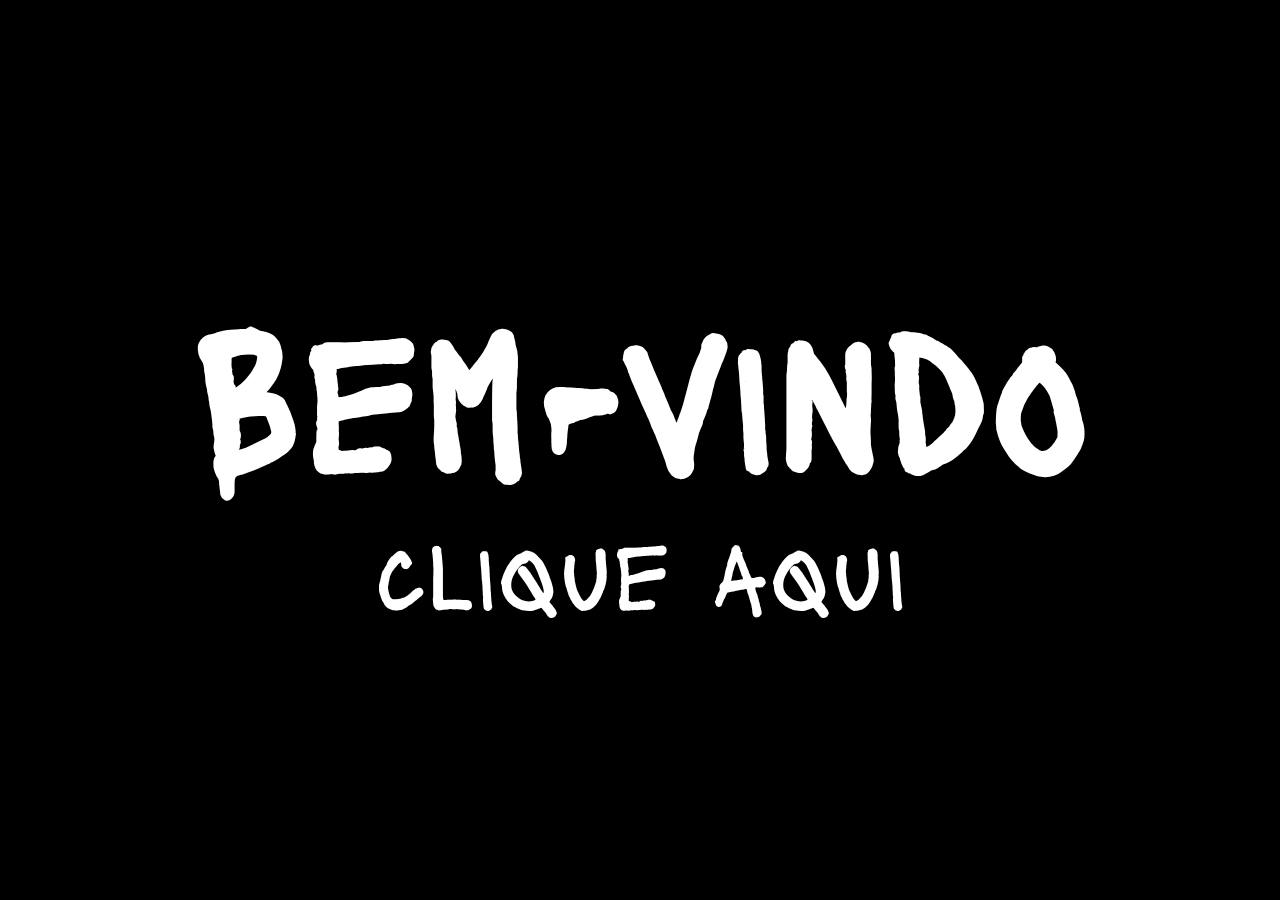
<file: index.html>
<!DOCTYPE html>
<html lang="pt-bt">
<head>
    <meta charset="UTF-8">
    <meta http-equiv="X-UA-Compatible" content="IE=edge">
    <meta name="viewport" content="width=device-width, initial-scale=1.0">
    <link rel="stylesheet" href="CSS/login.css">
    <link rel="shortcut icon" href="IMG/ICON/icon-spooky.png" type="image/x-icon">
    <title>Bem-vindo</title>
</head>
<body>
    <div class="text">
        <h1>Bem-vindo</h1>
        <p id="btn-form">clique aqui</p>
    </div>

    <div class="model">
        <p id="alertInputEmpty">Digite um nome!!!</p>

        <form action="rpg.html">
        <h1 id="formLogin">LOGIN</h1>

        <input type="text" name="nome" placeholder="Digite o nome de seu jogador" class="box" id="name" autocomplete="off">

       <div class="container-buttons">
        <button type="submit" class="btn" id="btnSubmit">Boa sorte</button>
        <button class="btn close">Ainda não</button>
       </div>

        </form>

    <!-- tracks in background -->
    </div>
        <audio src="" autoplay loop></audio>
    </div>

    <script src="JS/jquery.js"></script>
    <script src="JS/login.js"></script>
</body>
</html>
</file>
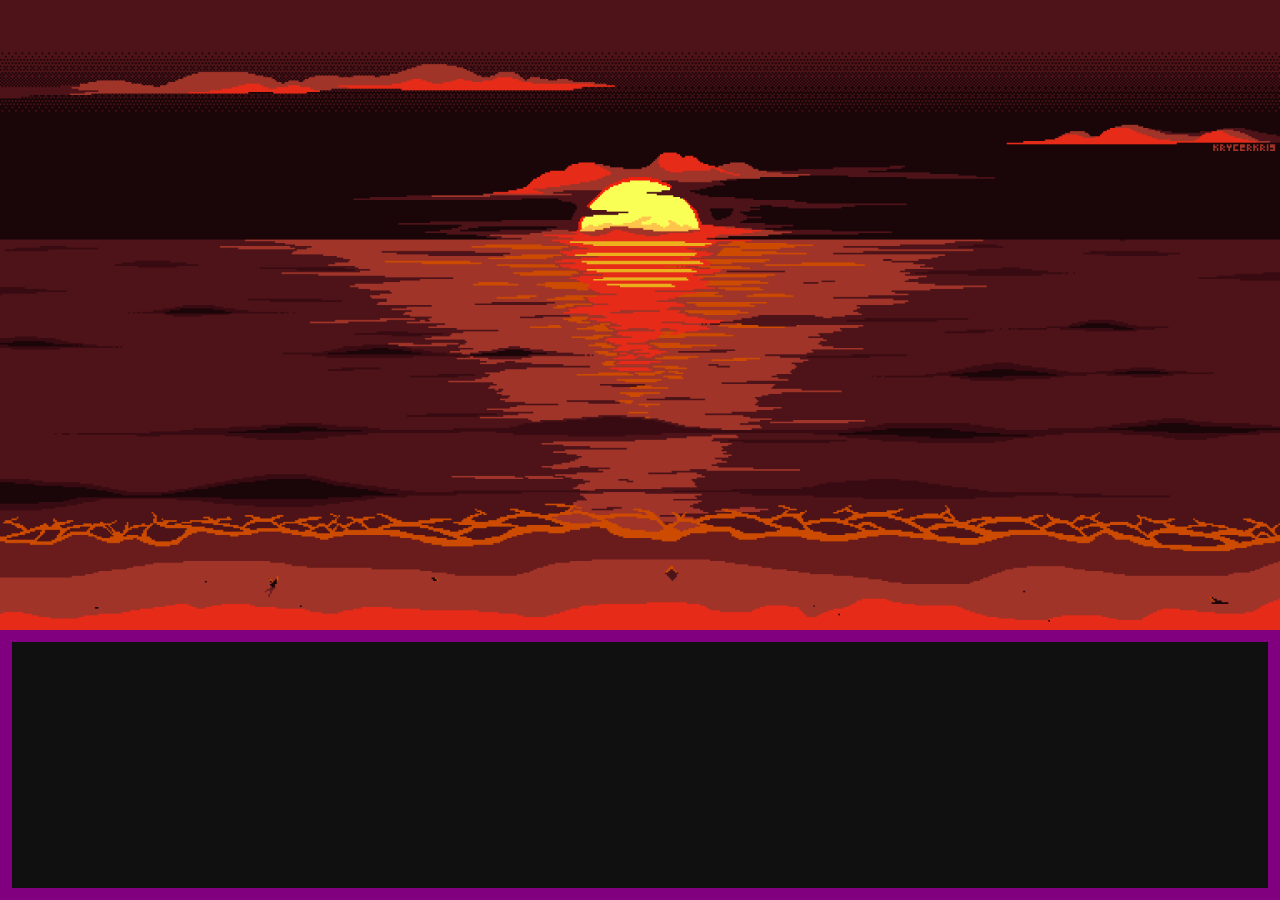
<file: rpg.html>
<!DOCTYPE html>
<html lang="pt-br">
<head>
    <meta charset="UTF-8">
    <meta http-equiv="X-UA-Compatible" content="IE=edge">
    <meta name="viewport" content="width=device-width, initial-scale=1.0">
    <title>Document</title>
    <link rel="stylesheet" href="CSS/rpg.css">
    <link rel="shortcut icon" href="IMG/ICON/icon-spooky.png" type="image/x-icon">
</head>
<body>
    <!-- top image -->
    <div class="container-image">
        <img src="IMG/paisagem13.png" alt="" id="image">
    </div>

    <!-- introduction -->
    <div id="introduction" class="active">
        <p id="introductionPhraseOne"></p>
        
        <p id="introductionPhraseTwo"></p>
    </div>

    <!-- box text story -->
    <div id="container-story">
        <p class="chapter"></p>
        <p class="story">
            <spam id="person"></spam>
        </p>
    </div>

    <!-- options -->
    <div class="model active">
        <button class="btn options option1"></button>
        <button class="btn options option2"></button>   
        <button class="btn options option3"></button>
    </div>
    <!-- after choose option -->
    <p class="message active">Opção escolhida</p>

    <!-- counter -->
    <p id="counter" class="active">10</p>

    <!-- change images smoothly -->
    <div class="transitionImage active"></div>

    <!-- tracks in background -->
        <audio src="" autoplay class="tracks"></audio>

    <script src="JS/jquery.js"></script>
    <script src="JS/rpg.js"></script>
</body>
</html>
</file>
<file: CSS/login.css>
/* starts globals */
*{
    margin: 0;
    padding: 0;
    transition: all 0.2s linear;
    box-sizing: border-box;
    outline: none;
    border: none;
    text-decoration: none;
    font-family: terror;
}

:root{
    --preto: #000; 
    --cinza: rgba(110, 105, 105, 0.767);
    --laranja: rgba(255, 102, 0, 0.863);
    --roxo: rgba(128, 0, 128, 0.678);
    --azul-escuro: rgb(6, 6, 65);
    --borda: .1px solid var(--preto);
    --fundo: rgb(14, 13, 13);
    --vermelho: rgba(255, 0, 0, 0.411);
    --branco: rgb(255, 255, 255);
    --border-radius-4: 0.4rem;
}

html{
    font-size: 62.5%;
    overflow: hidden;
}

/* ends globals */

/* starts fonts */
@font-face {
    font-family: terror;
    src: url('../FONTS/Lacquer-Regular.ttf') format('truetype');
    font-weight: normal;
    font-style: normal;
}

/* ends fonts */

body {
    background-color: #000;
    display: flex;
    justify-content: center;
    align-items: center;
    width: 100vw;
    height: 100vh;
    
}

/* starts text-terror */
.text{
    font-size: 10rem;
    color: var(--branco);
    text-align: center;
}

#btn-form:hover {
    cursor: pointer;
    font-size: 11rem;
    background-color: rgb(43, 41, 41);
    margin-top: 2rem;
    border-radius: var(--border-radius-4);
}

/* ends text-terror */

/* starts model form */

.model {
    position: absolute;
    z-index: 999;
    top: 0;
    height: 100vh;
    width: 100vw;
    background-color: rgba(0, 0, 0, 0.8);
    display: flex;
    justify-content: center;
    align-items: center;
    visibility: hidden;
    opacity: 0;
    flex-direction: column;
    gap: 1rem;
}

.model.active {
    visibility: visible;
    opacity: 1;
}

form {
    display: flex;
    justify-content: center;
    align-items: center;
    flex-direction: column;
    background: linear-gradient(#202020, #3f3d3d, #71749b);
    border-radius: var(--border-radius-4);
    padding: 3rem 3rem;
    width: 35%;
    border-radius: 0.6rem;
    border: var(--borda);
    font-size: 3rem;
    border: none;
}

#formLogin {
    font-size: 3rem;
    text-align: center;
    margin-bottom: 3rem;
}

#alertInputEmpty {
    background-color: rgb(224, 82, 82);
    color: #000;
    width: 35%;
    text-align: center;
    font-size: 2.5rem;
    font-weight: 700;
    border-radius: var(--border-radius-4);
    visibility: hidden;
    opacity: 0;
    padding: 0.7rem;
}

#alertInputEmpty.active {
    visibility: visible;
    opacity: 1;
}

input.box {
    display: block;
    margin-top: 1rem;
    margin-bottom: 1rem;
    background-color: var(--preto);
    padding: 1rem;
    border-radius: var(--border-radius-4);
    width: 80%;
    color: var(--branco);
    text-align: center;
    font-size: 1.8rem;
}

#name {
    width: 90%;
}

input.box::placeholder {
    color: var(--branco);
    background-color: #000;
}

.container-sexo {
    display: flex;
    gap: 1rem;
    justify-content: center;
    align-items: center;
}

#textSex {
    text-align: center;
}

.btn{
    background-color: var(--preto);
    border-radius: var(--border-radius-4);
    text-transform: capitalize;
    display: inline-block;
    margin-top: 1.25rem;
    padding: 1rem 1rem;
    cursor: pointer;
    color: var(--branco);
    font-size: 2rem;
}

#btnSubmit a {
    color: #fff;
}

.btn:hover{
    background-color: rgb(71, 70, 70);
}

/* ends model form */

/* starts medias query */
@media(max-width: 1100px) {
    form {
        padding: 1rem;
    }

    span {
        font-size: 2rem;
        font-weight: 700;
    }
}

@media(max-width:950px) {
    .text {
        font-size: 6rem;
    }

    #btn-form:hover {
        font-size: 7rem;
    }

    form {
        width: 50%;
    }

    #alertInputEmpty {
        width: 50%;
    }
}

@media(max-width: 800px) {
    form {
        width: 70%;
    }

    #alertInputEmpty {
        width: 70%;
    }
}

@media(max-width: 700px) {
    .text {
        font-size: 4rem;
    }

    input.box#name::placeholder {
        font-size: 1.5rem;
    }

    #btn-form:hover {
        font-size: 5rem;
    }
}

@media(max-width: 600px) {
    input.box#name::placeholder {
        font-size: 1.3rem;
    }
}

@media(max-width: 370px) {
    h1 {
        font-size: 6rem;
    }

    .btn {
        font-size: 1.6rem;
        padding: 0.6rem;
    }

    span {
        font-size: 1.7rem;
    }
}
/* ends medias query */
</file>
<file: CSS/rpg.css>
/* starts globals */
@font-face {
    font-family: font-pixel-bold;
    src: url("../FONTS/Silkscreen-Bold.ttf") format('truetype');
    font-weight: normal;
    font-style: normal;
}

@font-face {
    font-family: font-pixel-regular;
    src: url("../FONTS/Silkscreen-Regular.ttf") format('truetype');
    font-weight: normal;
    font-style: normal;
}

* {
    padding: 0;
    margin: 0;
    box-sizing: border-box;
    transition: 0.2s linear;
    font-size: 1.6rem;
}

html {
    font-size: 62.5%;
}
/* ends globals */

body {
    background-color: #111010;
    overflow-x: hidden;
}

/* starts introduction */
#introduction {
    width: 100vw;
    height: 100vh;
    position: absolute;
    z-index: 5;
    background-color: #000;
    top: 0%;
    display: flex;
    flex-direction: column;
    align-items: center;
    justify-content: center;
    gap: 3rem;
    visibility: visible;
    opacity: 1;
}

#introduction.active {
    visibility: hidden;
    opacity: 0;
}

#introduction p {
    text-align: center;
    color: #fff;
    font-size: 2.5rem;
    font-family: font-pixel-regular;
}

/* ends introduction */

/* starts image */
.container-image {
    height: 70vh;
    width: 100vw;
}

#image {
    height: 100%;
    width: 100%;
}

/* ends image */

/* starts container story */
#container-story {
    min-height: 30vh;
    width: 100vw;
    border: 1.2rem solid purple;
    padding: 2rem 1rem;
    display: flex;
    align-items: center;
    flex-direction: column;
    gap: 1rem;
}

/* title story */
.chapter {
    font-size: 3rem;
    font-weight: 800;
    color: #8f8a8a;
    text-align: center;
}

/* player or NPCs */
#person {
    font-size: 4rem;
    font-weight: 700;
    color: rgb(255, 0, 0);
}

.story {
    width: 90%;
    color: purple;
    font-size: 3rem;
    text-align: justify;
}
/* ends container story */

/* starts mask and options */
.model {
    position: absolute;
    width: 100vw;
    height: 100vh;
    z-index: 2;
    top: 0%;
    background-color: rgba(0, 0, 0, 0.7);
    display: flex;
    justify-content: center;
    align-items: center;
    flex-direction: row;
    visibility: visible;
    opacity: 1;
}

.model.active {
    visibility: hidden;
    opacity: 0.5;
}

.btn.options {
    padding: 4.5rem;
    width: 25%;
    height: 10%;
    background: linear-gradient(#2A5470, #4C4177);
    font-size: 2rem;
    margin: 0.5rem;
    cursor: pointer;
    border-radius: 1rem;
    border: none;
    color: #fff;
    display: flex;
    justify-content: center;
    align-items: center;
}

.btn.options:hover {
    background: linear-gradient(#272727, #50547e);
}
/* ends mask and options */

/* starts choose options */
.message {
    position: absolute;
    z-index: 3;
    top: 3%;
    left: 3%;
    background: linear-gradient(#ff0364, #d12768, #ff0040);
    padding: 2rem 1rem;
    border-radius: 1rem;
    width: 33rem;
    text-align: center;
    font-size: 3rem;
    font-weight: 700;
    text-transform: uppercase;
    visibility: visible;
    opacity: 1;
}

.message.active {
    visibility: hidden;
    opacity: 0;
}
/* ends choose options */

/* starts counter */
#counter {
    position: absolute;
    z-index: 3;
    top: 3%;
    right: 3%;
    background-color: rgb(204, 36, 2);
    width: 20%;
    padding: 0.5rem;
    text-align: center;
    border-radius: 1.5rem;
    font-size: 5rem;
    visibility: visible;
    opacity: 1;
    font-weight: 800;
}

#counter.active {
    visibility: hidden;
    opacity: 0;
}

/* starts transition image */
.transitionImage {
    height: 100vh;
    width: 100vw;
    position: absolute;
    top: 0;
    z-index: 4;
    background-color: rgba(0, 0, 0, 1);
    visibility: visible;
}

.transitionImage.active {
    transition: 2s linear;
    opacity: 0;
    visibility: hidden;
}
/* ends transition image */ 

/* ends counter */

/* starts media queries */
@media(max-width:900px) {
    .container-image {
        height: 60vh;
    }
    #container-story {
        min-height: 40vh;
    }
    .model {
        flex-direction: column;
    }
    .btn.options {
        width: 80vw;
    }
}

@media(max-width: 600px) {
    .story {
        font-size: 2.5rem;
    }
}

@media(max-width: 500px) {
    .message {
        font-size: 2rem;
        width: 22rem;
    }

    #counter {
        top: 2.5%;
    }
}
/* ends media queries */
</file>
